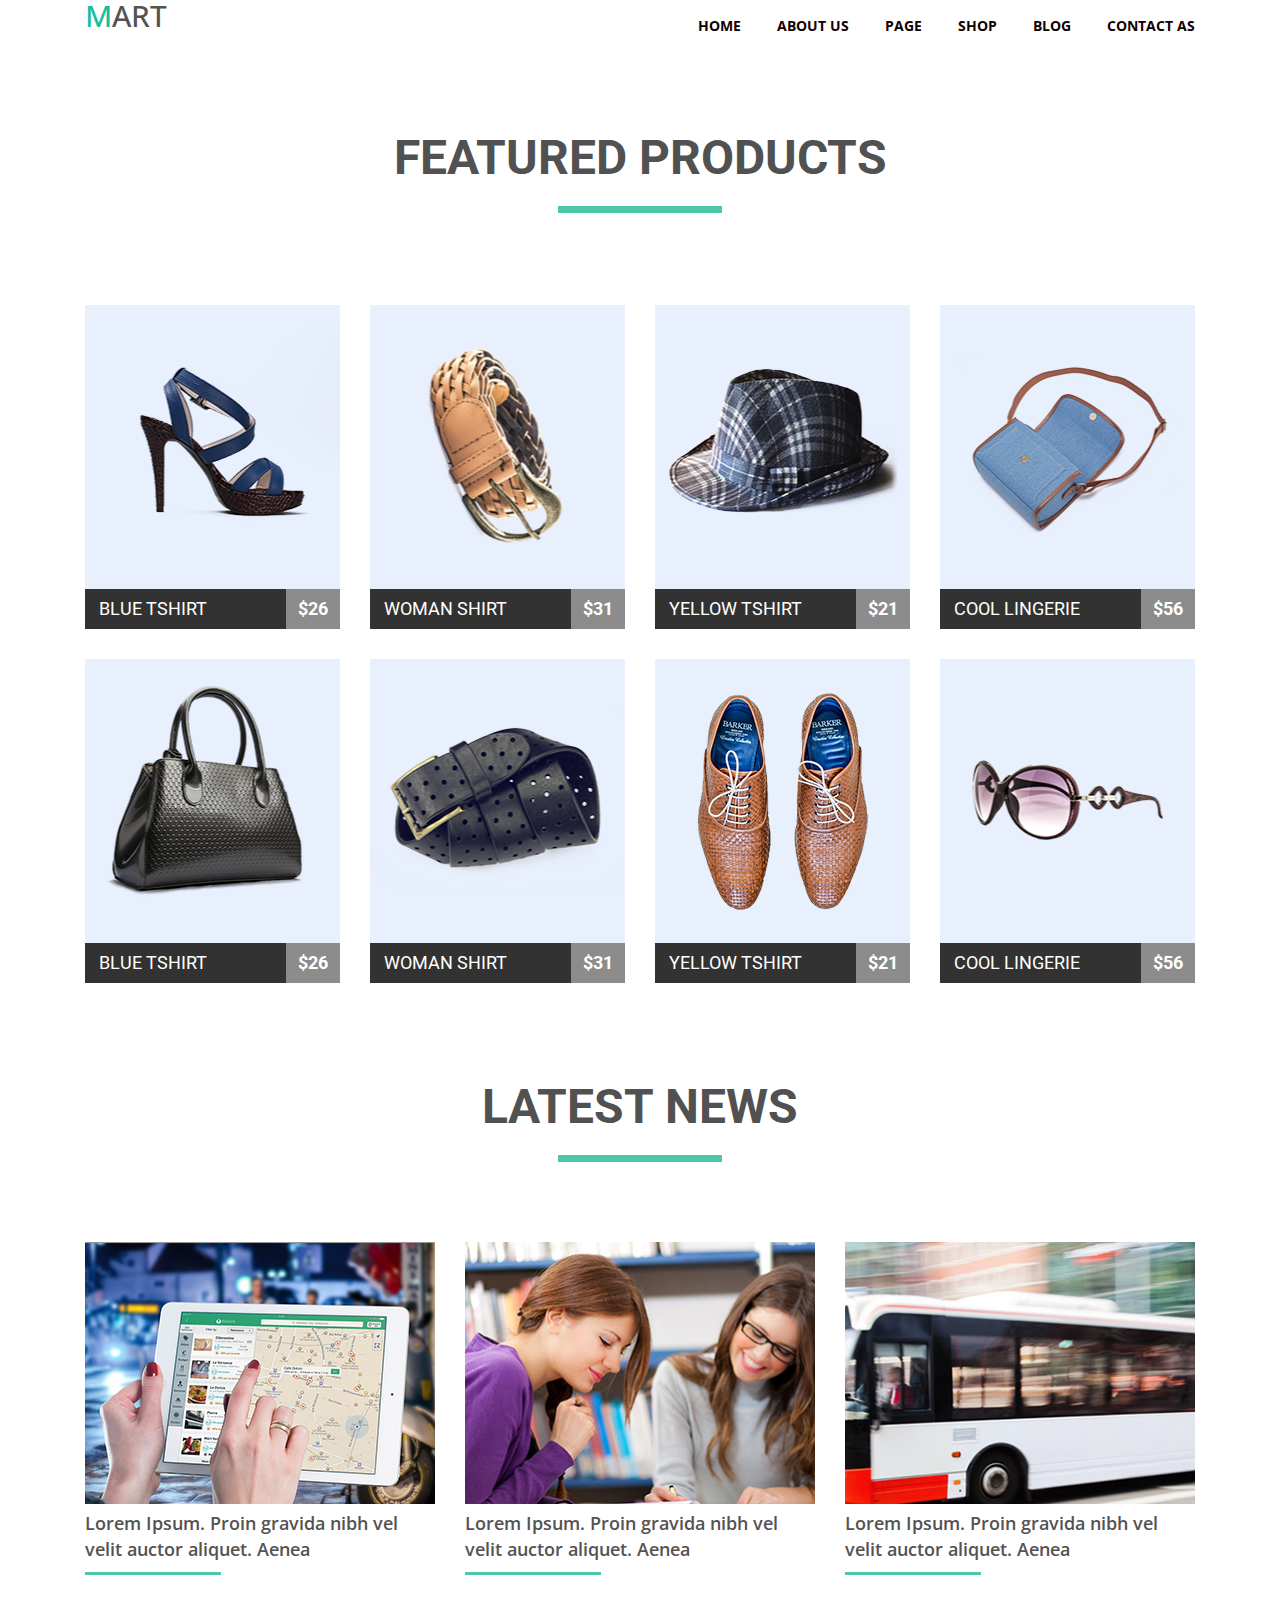
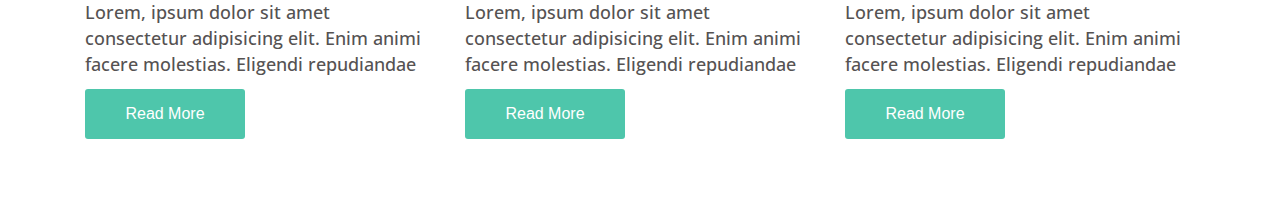
<file: 4/index.html>
<!DOCTYPE html>
<html lang="en">
<head>
    <meta charset="UTF-8">
    <meta name="viewport" content="width=device-width, initial-scale=1.0">
    <meta http-equiv="X-UA-Compatible" content="ie=edge">
    <link rel="stylesheet" href="../4/CSS/normolize.css">
    <link rel="stylesheet" href="https://fonts.googleapis.com/css?family=Open+Sans:400,700&display=swap">
    <link rel="stylesheet" href="https://fonts.googleapis.com/css?family=Roboto:400,900&display=swap">
    <link rel="stylesheet" href="./CSS/index.css">
    <title>hw4</title>
</head>
<body class="conteiner">
 <header class="page-heder clearfix">
      <a href="#" class="logo">mart</a>
  <ul class="menu clearfix">
     <li><a href="#">Home</a></li>
     <li><a href="#">About Us</a></li>
     <li><a href="#">page</a></li>
     <li><a href="#">shop</a></li>
     <li><a href="#">Blog</a></li>
     <li><a href="#">contact as</a></li>
   </ul>
   </header>
 <main class="clearfix" >
   <div class="div-products clearfix">
      <h2 class="products">FEATURED PRODUCTS</h2>
   </div>
   <ul class="featured clearfix">
     <li class="products-item">
               
          <div class="products-linc icon1 clearfix">
            <a class="linc price1" href="#">Blue Tshirt</a>
           </div>
      </li>
     <li class="products-item">
       
       <div class="products-linc icon2 clearfix"><a class="linc price2" href="#">WOMAN shirt</a></div>
      </li>
     <li class="products-item">
      
       <div class="products-linc icon3 clearfix"><a class="linc price3" href="#">YELLOW Tshirt</a></div>
      </li>
     <li class="products-item">
       
       <div class="products-linc icon4 clearfix"><a class="linc price4" href="#">Cool lingerie</a></div>
      </li>
     <li class="products-item">
       
       <div class="products-linc icon5 clearfix"><a class="linc price1" href="#">Blue Tshirt</a></div>
      </li>
     <li class="products-item">
       
       <div class="products-linc icon6 clearfix"><a  class="linc price2" href="#">WOMAN shirt</a></div>
      </li>
     <li class="products-item">
       
       <div class="products-linc icon7 clearfix"><a class="linc price3" href="#">YELLOW Tshirt</a></div>
      </li>
     <li class="products-item ">
       
       <div class="products-linc icon8 clearfix"><a class="linc price4" href="#">Cool lingerie</a></div>
      </li>
   </ul>
   <div class= "div-products">
      <h2 class="blog ">LATEST NEWS</h2>
   </div>
   
   <ul class="blog-item clearfix">
     <li class="blog-item-title clearfix">
       <img src="./IMG/ipad.png" alt="" width="350px" height="262px">
      <span class="blog-title clearfix">Lorem Ipsum. Proin gravida nibh vel velit auctor aliquet. Aenea</span>
      <p>Lorem, ipsum dolor sit amet consectetur adipisicing elit. Enim animi facere molestias. Eligendi repudiandae</p>
      <button class="button">
        <a href="#">Read More</a>
       </button>
    </li>

     <li class="blog-item-title">
       <img src="./IMG/slide1.png" alt="" width="350px" height="262px">
      <span class="blog-title clearfix">Lorem Ipsum. Proin gravida nibh vel velit auctor aliquet. Aenea</span>
      <p>Lorem, ipsum dolor sit amet consectetur adipisicing elit. Enim animi facere molestias. Eligendi repudiandae</p>
      <button class="button">
        <a href="#">Read More</a>
       </button>
    </li>

     <li class="blog-item-title">
       <img src="./IMG/bus.png" alt="" width="350px" height="262px">
      <span class="blog-title">Lorem Ipsum. Proin gravida nibh vel velit auctor aliquet. Aenea</span>
      <p>Lorem, ipsum dolor sit amet consectetur adipisicing elit. Enim animi facere molestias. Eligendi repudiandae</p>
     <button class="button">
      <a href="#">Read More</a>
     </button>
    </li>
   </ul>
 </main>
</body>
</html>
</file>
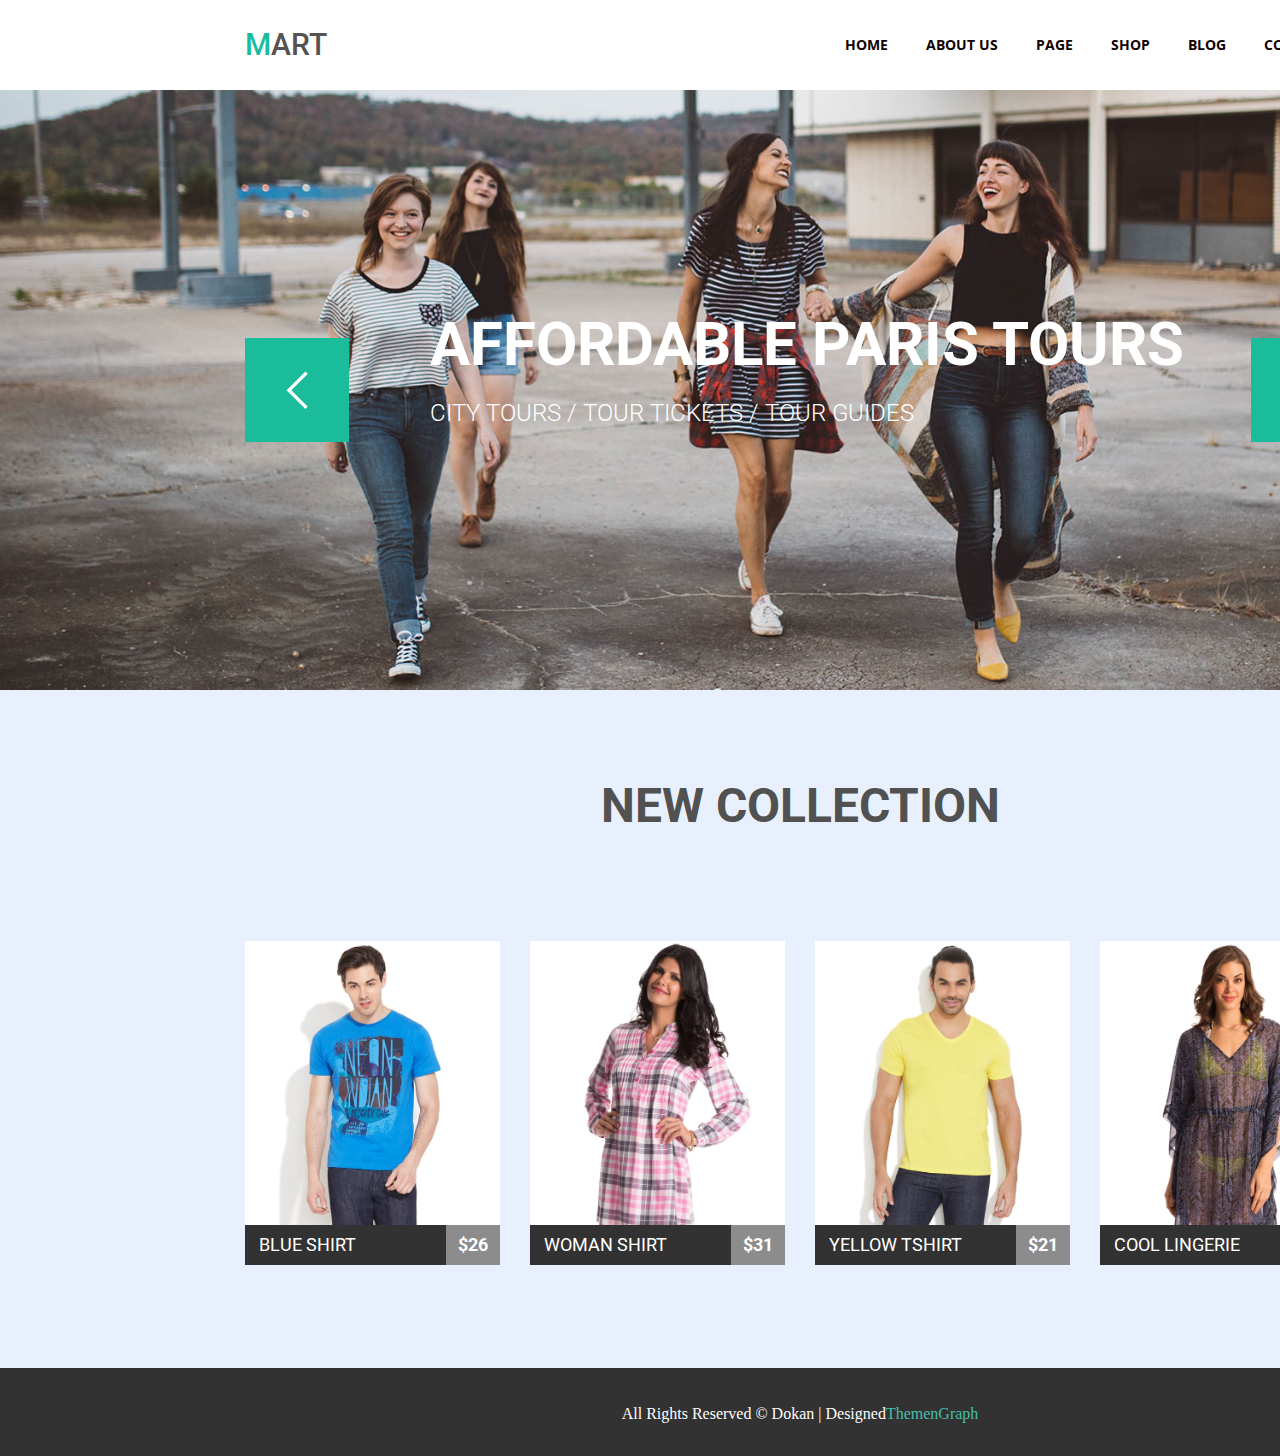
<file: hw5/index.html>
<!DOCTYPE html>
<html lang="en">
<head>
    <meta charset="UTF-8">
    <meta name="viewport" content="width=, initial-scale=1.0">
    <meta http-equiv="X-UA-Compatible" content="ie=edge">
    <link rel="stylesheet" href="./CSS/normolize.css">
    <link href="https://fonts.googleapis.com/css?family=Open+Sans|Roboto&display=swap" rel="stylesheet">
    <link rel="stylesheet" href="./CSS/style.css">
    <title>HW5</title>
</head>
<body>
    <header class="conteiner">
        <nav>
            <ul class="nav-menu-item">
               <li><a class="logo" href="#">mart</a></li>
               <div class="wrapper">                   
               <li class="nav-menu-button"><a href="#">Home</a></li>
               <li class="nav-menu-button"><a href="#">About Us</a></li>
               <li class="nav-menu-button"><a href="#">page</a></li>
               <li class="nav-menu-button"><a href="#">shop</a></li>
               <li class="nav-menu-button"><a href="#">Blog</a></li>
               <li class="nav-menu-button"><a href="#">Contacn as</a></li>
               </div>
            </ul>
            <div class="slider">
                
                <button class="slider-button prev"></button>
                <button class="slider-button next"></button>
                <span class="slider-content">
                        <h2 class="color">AFFORDABLE</h2><h2> PARIS TOURS</h2>
                        <p> CITY TOURS / TOUR TICKETS / TOUR GUIDES</p>
                </span>
                <div class="slide"></div>
            </div>
         </nav>
        <div></div>
    </header>
    <main>
        <section class="nev-collection">
            <h2 class="title">NEW COLLECTION</h2>
            <ul class="nev-collection-title">
                <li class="nev-collection-item img1">
                  <a class="nev-collection-button price1" href="#">blue shirt</a>
                   <div class="conteiner-buttom .item">
                   </div> 
                 <div class="conteiner-buttom-item buttom-item1">
                    <button class="buttom-socials icon1"></button>
                    <button class="buttom-socials icon2"></button>
                    <button class="buttom-socials icon3"></button>
                    <button class="buttom-add">Add to cart</button>
                 </div>
                    
                </li>
                <li class="nev-collection-item img2"><a class="nev-collection-button price2" href="#">WOMAN shirt</a>
                
                    <div class="conteiner-buttom item2">
                            
                        </div>
                        <div class="conteiner-buttom-item buttom-item2">
                            <button class="buttom-socials icon1"></button>
                            <button class="buttom-socials icon2"></button>
                            <button class="buttom-socials icon3"></button>
                            <button class="buttom-add">Add to cart</button>
                       </div>
                    </li>
                <li class="nev-collection-item img3">
                    <a class="nev-collection-button price3" href="#">YELLOW Tshirt</a>
               <div class="conteiner-buttom item3">
                    
                   </div>
                   <div class="conteiner-buttom-item buttom-item3">
                    <button class="buttom-socials icon1"></button>
                    <button class="buttom-socials icon2"></button>
                    <button class="buttom-socials icon3"></button>
                    <button class="buttom-add"> Add to cart</button>
               </div>  
                </li>
                <li class="nev-collection-item img4">
                    <a class="nev-collection-button price4" href="#">Cool lingerie</a>
               <div class="conteiner-buttom item4">
                   
               </div> 
               <div class="conteiner-buttom-item buttom-item4">
                <button class="buttom-socials icon1"></button>
                <button class="buttom-socials icon2"></button>
                <button class="buttom-socials icon3"></button>
                <button class="buttom-add"> Add to cart</button>
               </div>

                </li>
            </ul>
        </section>
    </main>
    <footer>
        <span class="footer-conteiner">
            <p class="footer-p">All Rights Reserved © Dokan | Designed</p>
        </span>
    </footer>
</body>
</html>
</file>
<file: 4/CSS/index.css>
html {
    box-sizing: border-box;
}
*,
*::before,
*::after {
    box-sizing: inherit;
}

.conteiner {
  display: block;
  width: 1170px;
  margin: 0 auto;
  padding: 0;
}
.page-heder {
  width: 1110px;
  height: 32px;
  margin: 0 auto;
  font-family: 'Open Sans', sans-serif;
  text-transform: uppercase;
  margin-bottom: 110px;
}

.logo {
  float: left;
  font-size: 30px;
  line-height: 32px;
  font-weight: 500;
  text-decoration: none;
  color: #555252;
}
.page-heder a::first-letter {
  color:#1abc9c;
}
.menu {
  float: right;
}
.menu li{
  float: left;
  font-size: 14px;
  line-height: 11px;
  font-weight: bold;
  list-style-type: none;
  text-align: right;
  margin-left: 36px;
  margin-top: 4px;
}
.menu a {
  text-decoration: none;
  color:#0f0101;
}
.menu a:hover {
   color:#1abc9c;
}
.menu a:focus {
  color:#1abc9c;
}
.div-products {
  width: 1110px;
  margin-left:30px;
}
.products {
  display: block;
  width: 1110px;
  margin: 0 auto;
  font-size: 48px;
  line-height:32px;
  font-weight: black;
  font-family: 'Roboto', sans-serif;
  text-transform: uppercase;
  color: #515151;
  text-align: center;
  margin-bottom: 92px;
  }
.products::after {
  display: block;
  width: 164px;
  height: 7px;
  background-color: #4ec6ab;
  margin:auto;
  margin-top: 32px;
  content: '';
 }
.featured {
  display: inline-block;
  width: 1110px;
  margin-left: 30px;
  margin-bottom: 104px;
  padding: 0;
  text-transform: uppercase;
  list-style-type: none;
  font-size: 0;
}


.products-item {
  float: left;
  width: 255px;
  height: 324px;
  background-color: #e9f0fd;
  margin-right: 30px;
  margin-bottom: 30px;
}
.products-item:nth-child(4n) {
  margin-right: 0;
  }
.products-item:nth-child(n+4) {
    margin-bottom: 0;
}
  
.products-linc::before {
  height: 284px;
  display: block;
  content: '';
  background-position: center;
}
.linc:hover {
  background-color:#1abc9c;
}
.products-item:hover .linc {
  background-color:#1abc9c;
 
}
.linc::after:hover  {
  background-color:#7fd9c7;
}
.products-item:hover .linc::after  {
  background-color:#7fd9c7;
 
}
.products-item:hover {
  box-shadow: 0 30px 36px rgba(0,0,0,0.25), 0 10px 10px rgba(0,0,0,0.22);
}


.icon1::before {
  background-image: url(../IMG/product1.png);
}
.icon2::before {
  background-image: url(../IMG/product.png);
}
.icon3::before {
  background-image: url(../IMG/product9.png);
}
.icon4::before {
  background-image: url(../IMG/product4.png);
}
.icon5::before {
  background-image: url(../IMG/product3.png);
}
.icon6::before {
  background-image: url(../IMG/product5.png);
}
.icon7::before {
  background-image: url(../IMG/product6.png);
}
.icon8::before {
  background-image: url(../IMG/product8.png);
}
.linc {
  display:inline-block;
  background-color:#323232;
  padding-left: 14px;
  width: 255px;
  height: 40px;
  font-size: 18px;
  font-family: 'Roboto', sans-serif;
  color: #ffffff;
  text-decoration: none;
  line-height: 40px;
  
}
.linc::after {
  display: inline-block;
  font-size: 18px;
  float: right;
  padding: 0, auto;
  width: 54px;
  font-weight: bold;
  font-size: 18px;
  line-height: 40px;
  color: #ffffff;
  font-family: 'Roboto', sans-serif;
  height: 40px;
  background-color: #8c8c8c;
  content: '';
  text-align: center;
}
.price1::after {
    content: '\0024 26';
  }
  .price2::after {
    content: '\0024 31';
  }
  .price3::after {
    content: '\0024 21';
  }
  .price4::after {
    content: '\0024 56';
  }
 
 .blog {  
  display: block;
  width: 1110px;
  margin: 0 auto;
  font-size: 48px;
  line-height:32px;
  font-weight: black;
  font-family: 'Roboto', sans-serif;
  text-transform: uppercase;
  color: #515151;
  text-align: center;
  margin-bottom: 80px;
    }
  .blog::after {
    display: block;
    background-color:#4ec6ab;
    width: 164px;
    height: 7px;
    margin:auto;
    margin-top: 32px;
    content: '';
    
  }
  

  .blog-item {
   display: block;
   width: 1110px;
   height: 542px;
   margin-left:30px;
   padding: 0;
   list-style-type: none;
   }
  .blog-item-title {
    display: block;
    margin-right: 30px;
    float: left;
    width: 350px;
    height: 542px;
    font-family: 'Open Sans', sans-serif;
    color: #555252;
    font-size: 18px;
    font-weight: 600;
    line-height: 26px;
  }
  .blog-item-title:nth-child(3n) {
    margin-right: 0;
  }
  .blog-title::after {
    display: block;
    width: 136px;
    height: 3px;
    background-color: #4ec6ab;
    margin-top: 10px;
    content: '';
    margin-bottom: 24px;
  }
  p {
    font-size: 18px;
    font-weight: 500;
    margin-bottom: 12px;
  }


.button {
  width: 160px;
  height: 50px;
  border: none;
  background-color: #4ec6ab;
  border-radius: 3px;
}

.blog-item-title a{
  font-size: 16px;
  font-family: "OpenSans", sans-serif;;
  line-height: 26px;
  font-weight: 300;
  text-align: center;
  color: #ffffff;
  text-decoration: none;
  text-align: center;
  padding-top: 12px;
}

.clearfix::after {
    display: table;
    content: '';
    clear: both;
}
</file>
<file: hw5/CSS/style.css>
html {
    box-sizing: border-box;
}
*,
*::before,
*::after {
    box-sizing: inherit;
}
--/*/HEDER/*/--

body {
  margin: 0 auto;
  padding: 0;
}
.conteiner {
  display: block;
  width: 1600px;
  height: 90px;
  margin: 0 auto;
  padding: 0;
}
.nav-menu-item {
  position: relative;
  left: 215px;
  margin: 0;
  padding: 0;
  
  width: 1170px;
  height: 90px;
}
.nav-menu-item li {
  display: inline-block;
  text-decoration: none;
  text-transform: uppercase;
  color: #555252;
}
.logo {
  display: inline-block;
  font-family: 'Roboto', sans-serif;
  font-size: 30px;
  line-height: 32px;
  font-weight: 500;
  text-transform: uppercase;
  text-decoration: none;
  list-style: none;
  color: #555252;
}
.logo::first-letter{
  color: #1abc9c;
}
.logo{
  position: absolute;
  left: 30px;
  top: 50%;
  transform: translateY(-50%);
}
.nav-menu-button a {
  display: inline-block;
  text-transform: uppercase;
  list-style: none;
  text-decoration: none;
  font-family: 'Open Sans', sans-serif;
  font-size: 14px;
  line-height: 11px;
  color: #0f0101;
  font-weight: bold;
}
.nav-menu-button {
  display: inline-block;
  margin-left: 34px;
}
li:first-child {
  margin-left: 0;
}
.wrapper {
  position: absolute;
  right: 30px;
  top: 50%;
  transform: translateY(-50%);
}
.slider {
  position: relative;
  display: inline-block;
  width: 1600px;
  height: 600px;
  background-image: url(../IMG/slide4.jpg);
  background-position: center;
  background-size: cover;
}

.slider-button {
  display: inline-block;
  position: absolute;
  width: 104px;
  height: 104px;
  background-color: rgb(26, 188, 156);
  border: none;
  margin: 0;
  padding: 0;
  transform: translateY(-50%);
}

.prev {
  display: block;
  left: 245px;
  top: 50%;
  background-image: url(../IMG/7.png);
  background-position: center;
  background-repeat: no-repeat;
}
.next {
  right: 245px;
  top: 50%;
  background-image: url(../IMG/6.png);
  background-position: center;
  background-repeat: no-repeat;
}
 .slider-content {
  display: inline-block;
  position: absolute;
  margin: 0;
  padding: 0;
  font-family: "Roboto";
  text-transform: uppercase;
  text-align: left;
  vertical-align: middle;
  width: 900px;
  height: 98px;
  color: #ffffff;
  left: 430px;
  bottom: 288px;
 }

 h2 {
   display: inline;
   margin: 0;
   padding: 0; 
   font-weight: 700;
   font-size: 60px;
   line-height: 82px;
   margin-bottom: 10px;
  }
 p {
   margin: 0;
   padding: 0;
   font-weight: 300;
   font-size: 24px;
   line-height: 54px;
   color: #ffffff;
  }
  .slide {
  position: absolute;
  top: 50%;
  left: 50%;
  bottom: 0;
  margin: 0;
  padding: 0;
  background-color: rgb(0, 0, 2);
  opacity: 0;
  width: 1807px;
  height: 607px;
  transform: translate(-50%,-50%);
  }
 
 .slider:hover .slide {
  opacity: 0.522;
 }
 .slider:hover .color {
  color: rgb(255, 114, 0);
 }

 .nav-menu-button a:focus, .nav-menu-button a:hover {
  color:#1abc9c;
}

.nev-collection {
  display: block;
  position: relative;
  margin: 0 auto;
  padding: 0;
  width: 1600px;
  height: 678px;
  background-color: rgb(233, 240, 253);
  margin-top: 600px;
}
.title {
  display: inline-block;
  position: relative;
  font-size: 48px;
  font-family: "Roboto";
  color: rgb(81, 81, 81);
  text-transform: uppercase;
  text-align: center;
  line-height:32px;
  margin: 0;
  padding: 0;
  width: 1600px;
  margin-top: 100px;
}

.title:after {
  display: block;
  width: 164px;
  height: 7px;
  margin:auto;
  margin-top: 32px;
  content: '';
 }
 
 .nev-collection-title {
  
  display: block;
  position: relative;
  width: 1110px;
  height: 324px;
  top: 80px;
  margin: 0 auto;
  padding: 0;
  font-size: 0;
  
  }
  .nev-collection-item {
    display: inline-block;
    width: 255px;
    height: 324px;
    margin-right: 30px;
    background-color: #0f0101;
  }
 .nev-collection-item:nth-child(4n) {
  margin-right: 0;
 }
 .nev-collection-item::before {
  width: 255px;
  height: 324px;
  display: inline-block;
  content: '';
}
.img1 {
  background-image: url(../IMG/category-2.jpg);
  background-size: cover;
  background-position: center;
}
.img2 {
  background-image: url(../IMG/category-1.jpg);
  background-size: cover;
  background-position: center;
}
.img3 {
  background-image: url(../IMG/category-4.jpg);
  background-size: cover;
  background-position: center;
}
.img4 {
  background-image: url(../IMG/category-3.jpg);
  background-size: cover;
  background-position: center;
}
.nev-collection-button {
display: block;
position: absolute;
top: 284px;
width: 255px;
height: 40px;
font-size: 18px;
line-height: 32px;
text-transform: uppercase;
text-decoration: none;
color: #ffffff;
font-family: 'Roboto', sans-serif;
background-color: rgb(50, 50, 50);
line-height: 40px;
padding-left: 14px;
vertical-align: middle;
}
.nev-collection-button:after {
  display: inline-block;
  font-size: 18px;
  float: right;
  padding: 0, auto;
  width: 54px;
  font-weight: bold;
  font-size: 18px;
  line-height: 40px;
  color: #ffffff;
  font-family: 'Roboto', sans-serif;
  height: 40px;
  background-color: #8c8c8c;
  content: '';
  text-align: center;
}
.price1::after {
  content: '\0024 26';
}
  .price2::after {
    content: '\0024 31';
  }
  .price3::after {
    content: '\0024 21';
  }
  .price4::after {
    content: '\0024 56';
  }
  .buttom-socials:hover, .buttom-add:hover {
    cursor: pointer;
  }
  
  .nev-collection-button:hover {
    background-color:#1abc9c;
   
  }
  .nev-collection-item:hover .nev-collection-button {
    background-color:#1abc9c;
    
  }

  .nev-collection-button::after:hover {
    background-color:#7fd9c7;
    
  }
  .nev-collection-item:hover .nev-collection-button::after {
    background-color:#7fd9c7;
   
  }
  .conteiner-buttom {
    display:inline-block;
    position: absolute;
    font-size: 0;
    margin: 0;
    padding: 0;
    width: 255px;
    height: 284px;
    border-width: 10px;
    border-color: rgb(255, 255, 255);
    border-style: solid;
    background-color: rgba(0, 0, 0);
    opacity:0;
    left: 0;
    top: 0;
     }

  .item2
  {
    left: 285px;
  }
  .item3
  {
    left: 570px;
  }
  .item4
  {
    left: 855px;
  }

  .nev-collection-item:hover .conteiner-buttom {
    opacity: 0.549;
  }
  

  .buttom-socials {
    display: inline-block;
    padding: 0;
    width: 50px;
    height: 50px;
    border-width: 1px;
    border-color: rgb(255, 255, 255);
    border-style: solid;
    position: relative; 
    margin-right: 9px;
    margin-bottom: 7px;
    background-color: transparent;
    
  }
  .buttom-socials:nth-child(3n)
  {
    margin-right: 0;
  }
  .buttom-socials:hover {
    border-width: 1px;
    border-color:#1abc9c;
    border-style: solid;
    background-color: #1abc9c;
    
   }
 
  .buttom-add {
    display: inline-block;
    font-size: 14px;
    margin: 0;
    padding: 0;
    line-height: 50px;
    font-family: 'Open Sans', sans-serif;
    text-transform: uppercase;
    color: #ffffff;
    width: 168px;
    height: 50px;
    border-width: 1px;
    border-color: rgb(255, 255, 255);
    border-style: solid;
    position: relative; 
    background-color: rgb(50, 50, 50)
    
  }
  .buttom-add::before{
    
    display: inline-block;
    margin: 0 auto;
    float: left;
    content: '';
    width: 50px;
    height: 50px;
    background-position: center;
    background-repeat: no-repeat;
    background-image: url(../IMG/1111.png);
  }
 
  .buttom-add:hover {
    border-width: 1px;
    border-color: rgba(26, 188, 156, 1);
    border-style: solid;
    background-color: rgb(26, 188, 156);
    
   }
  .conteiner-buttom-item {
    display: inline-block;
    position: absolute;
    
    width: 168px;
    height: 106px;
    top:0px;
    left: 0px;
    transform: translate(45px,90px);
    opacity:0 ;
  }
    
  .buttom-item2{
    left: 285px;
  }
  .buttom-item3{
    left: 570px;
  }
  .buttom-item4{
    left: 855px;
  }
  .nev-collection-item:hover .conteiner-buttom-item {
    opacity:1;
    
  }
  .icon1 {
  background-image: url(../IMG/4.png);
  background-position: center;
  background-repeat: no-repeat;

  }
  .icon2 {
    background-image: url(../IMG/3.png);
    background-position: center;
    background-repeat: no-repeat;
  
    }
    .icon3 {
      background-image: url(../IMG/5.png);
      background-position: center;
      background-repeat: no-repeat;
    
      }
      .footer-conteiner {
        display: block;
        margin: 0 auto;
        padding: 0;
        width: 1600px;
        height: 88px;
        background-color: #323232;

      }
      .footer-p {
        font-size: 16px;
        padding-top: 32px;
        font-family: "OpenSans";
        color: #fefefe;
        text-align: center;
        line-height: 28px;
      }

.footer-p::after {
  content: 'ThemenGraph';
  color: #46bfa9;
}
</file>
<file: 4/CSS/normolize.css>
/*! normalize.css v8.0.1 | MIT License | github.com/necolas/normalize.css */

/* Document
   ========================================================================== */

/**
 * 1. Correct the line height in all browsers.
 * 2. Prevent adjustments of font size after orientation changes in iOS.
 */

 html {
    line-height: 1.15; /* 1 */
    -webkit-text-size-adjust: 100%; /* 2 */
  }
  
  /* Sections
     ========================================================================== */
  
  /**
   * Remove the margin in all browsers.
   */
  
  body {
    margin: 0;
     }
  
  /**
   * Render the `main` element consistently in IE.
   */
  
  main {
    display: block;
  }
  
  /**
   * Correct the font size and margin on `h1` elements within `section` and
   * `article` contexts in Chrome, Firefox, and Safari.
   */
  
  h1 {
    font-size: 2em;
    margin: 0.67em 0;
  }
  
  /* Grouping content
     ========================================================================== */
  
  /**
   * 1. Add the correct box sizing in Firefox.
   * 2. Show the overflow in Edge and IE.
   */
  
  hr {
    box-sizing: content-box; /* 1 */
    height: 0; /* 1 */
    overflow: visible; /* 2 */
  }
  
  /**
   * 1. Correct the inheritance and scaling of font size in all browsers.
   * 2. Correct the odd `em` font sizing in all browsers.
   */
  
  pre {
    font-family: monospace, monospace; /* 1 */
    font-size: 1em; /* 2 */
  }
  
  /* Text-level semantics
     ========================================================================== */
  
  /**
   * Remove the gray background on active links in IE 10.
   */
  
  a {
    background-color: transparent;
  }
  
  /**
   * 1. Remove the bottom border in Chrome 57-
   * 2. Add the correct text decoration in Chrome, Edge, IE, Opera, and Safari.
   */
  
  abbr[title] {
    border-bottom: none; /* 1 */
    text-decoration: underline; /* 2 */
    text-decoration: underline dotted; /* 2 */
  }
  
  /**
   * Add the correct font weight in Chrome, Edge, and Safari.
   */
  
  b,
  strong {
    font-weight: bolder;
  }
  
  /**
   * 1. Correct the inheritance and scaling of font size in all browsers.
   * 2. Correct the odd `em` font sizing in all browsers.
   */
  
  code,
  kbd,
  samp {
    font-family: monospace, monospace; /* 1 */
    font-size: 1em; /* 2 */
  }
  
  /**
   * Add the correct font size in all browsers.
   */
  
  small {
    font-size: 80%;
  }
  
  /**
   * Prevent `sub` and `sup` elements from affecting the line height in
   * all browsers.
   */
  
  sub,
  sup {
    font-size: 75%;
    line-height: 0;
    position: relative;
    vertical-align: baseline;
  }
  
  sub {
    bottom: -0.25em;
  }
  
  sup {
    top: -0.5em;
  }
  
  /* Embedded content
     ========================================================================== */
  
  /**
   * Remove the border on images inside links in IE 10.
   */
  
  img {
    border-style: none;
  }
  
  /* Forms
     ========================================================================== */
  
  /**
   * 1. Change the font styles in all browsers.
   * 2. Remove the margin in Firefox and Safari.
   */
  
  button,
  input,
  optgroup,
  select,
  textarea {
    font-family: inherit; /* 1 */
    font-size: 100%; /* 1 */
    line-height: 1.15; /* 1 */
    margin: 0; /* 2 */
  }
  
  /**
   * Show the overflow in IE.
   * 1. Show the overflow in Edge.
   */
  
  button,
  input { /* 1 */
    overflow: visible;
  }
  
  /**
   * Remove the inheritance of text transform in Edge, Firefox, and IE.
   * 1. Remove the inheritance of text transform in Firefox.
   */
  
  button,
  select { /* 1 */
    text-transform: none;
  }
  
  /**
   * Correct the inability to style clickable types in iOS and Safari.
   */
  
  button,
  [type="button"],
  [type="reset"],
  [type="submit"] {
    -webkit-appearance: button;
  }
  
  /**
   * Remove the inner border and padding in Firefox.
   */
  
  button::-moz-focus-inner,
  [type="button"]::-moz-focus-inner,
  [type="reset"]::-moz-focus-inner,
  [type="submit"]::-moz-focus-inner {
    border-style: none;
    padding: 0;
  }
  
  /**
   * Restore the focus styles unset by the previous rule.
   */
  
  button:-moz-focusring,
  [type="button"]:-moz-focusring,
  [type="reset"]:-moz-focusring,
  [type="submit"]:-moz-focusring {
    outline: 1px dotted ButtonText;
  }
  
  /**
   * Correct the padding in Firefox.
   */
  
  fieldset {
    padding: 0.35em 0.75em 0.625em;
  }
  
  /**
   * 1. Correct the text wrapping in Edge and IE.
   * 2. Correct the color inheritance from `fieldset` elements in IE.
   * 3. Remove the padding so developers are not caught out when they zero out
   *    `fieldset` elements in all browsers.
   */
  
  legend {
    box-sizing: border-box; /* 1 */
    color: inherit; /* 2 */
    display: table; /* 1 */
    max-width: 100%; /* 1 */
    padding: 0; /* 3 */
    white-space: normal; /* 1 */
  }
  
  /**
   * Add the correct vertical alignment in Chrome, Firefox, and Opera.
   */
  
  progress {
    vertical-align: baseline;
  }
  
  /**
   * Remove the default vertical scrollbar in IE 10+.
   */
  
  textarea {
    overflow: auto;
  }
  
  /**
   * 1. Add the correct box sizing in IE 10.
   * 2. Remove the padding in IE 10.
   */
  
  [type="checkbox"],
  [type="radio"] {
    box-sizing: border-box; /* 1 */
    padding: 0; /* 2 */
  }
  
  /**
   * Correct the cursor style of increment and decrement buttons in Chrome.
   */
  
  [type="number"]::-webkit-inner-spin-button,
  [type="number"]::-webkit-outer-spin-button {
    height: auto;
  }
  
  /**
   * 1. Correct the odd appearance in Chrome and Safari.
   * 2. Correct the outline style in Safari.
   */
  
  [type="search"] {
    -webkit-appearance: textfield; /* 1 */
    outline-offset: -2px; /* 2 */
  }
  
  /**
   * Remove the inner padding in Chrome and Safari on macOS.
   */
  
  [type="search"]::-webkit-search-decoration {
    -webkit-appearance: none;
  }
  
  /**
   * 1. Correct the inability to style clickable types in iOS and Safari.
   * 2. Change font properties to `inherit` in Safari.
   */
  
  ::-webkit-file-upload-button {
    -webkit-appearance: button; /* 1 */
    font: inherit; /* 2 */
  }
  
  /* Interactive
     ========================================================================== */
  
  /*
   * Add the correct display in Edge, IE 10+, and Firefox.
   */
  
  details {
    display: block;
  }
  
  /*
   * Add the correct display in all browsers.
   */
  
  summary {
    display: list-item;
  }
  
  /* Misc
     ========================================================================== */
  
  /**
   * Add the correct display in IE 10+.
   */
  
  template {
    display: none;
  }
  
  /**
   * Add the correct display in IE 10.
   */
  
  [hidden] {
    display: none;
  }
</file>
<file: hw5/CSS/normolize.css>
/*! normalize.css v8.0.1 | MIT License | github.com/necolas/normalize.css */

/* Document
   ========================================================================== */

/**
 * 1. Correct the line height in all browsers.
 * 2. Prevent adjustments of font size after orientation changes in iOS.
 */

 html {
    line-height: 1.15; /* 1 */
    -webkit-text-size-adjust: 100%; /* 2 */
  }
  
  /* Sections
     ========================================================================== */
  
  /**
   * Remove the margin in all browsers.
   */
  
  body {
    margin: 0;
     }
  
  /**
   * Render the `main` element consistently in IE.
   */
  
  main {
    display: block;
  }
  
  /**
   * Correct the font size and margin on `h1` elements within `section` and
   * `article` contexts in Chrome, Firefox, and Safari.
   */
  
  h1 {
    font-size: 2em;
    margin: 0.67em 0;
  }
  
  /* Grouping content
     ========================================================================== */
  
  /**
   * 1. Add the correct box sizing in Firefox.
   * 2. Show the overflow in Edge and IE.
   */
  
  hr {
    box-sizing: content-box; /* 1 */
    height: 0; /* 1 */
    overflow: visible; /* 2 */
  }
  
  /**
   * 1. Correct the inheritance and scaling of font size in all browsers.
   * 2. Correct the odd `em` font sizing in all browsers.
   */
  
  pre {
    font-family: monospace, monospace; /* 1 */
    font-size: 1em; /* 2 */
  }
  
  /* Text-level semantics
     ========================================================================== */
  
  /**
   * Remove the gray background on active links in IE 10.
   */
  
  a {
    background-color: transparent;
  }
  
  /**
   * 1. Remove the bottom border in Chrome 57-
   * 2. Add the correct text decoration in Chrome, Edge, IE, Opera, and Safari.
   */
  
  abbr[title] {
    border-bottom: none; /* 1 */
    text-decoration: underline; /* 2 */
    text-decoration: underline dotted; /* 2 */
  }
  
  /**
   * Add the correct font weight in Chrome, Edge, and Safari.
   */
  
  b,
  strong {
    font-weight: bolder;
  }
  
  /**
   * 1. Correct the inheritance and scaling of font size in all browsers.
   * 2. Correct the odd `em` font sizing in all browsers.
   */
  
  code,
  kbd,
  samp {
    font-family: monospace, monospace; /* 1 */
    font-size: 1em; /* 2 */
  }
  
  /**
   * Add the correct font size in all browsers.
   */
  
  small {
    font-size: 80%;
  }
  
  /**
   * Prevent `sub` and `sup` elements from affecting the line height in
   * all browsers.
   */
  
  sub,
  sup {
    font-size: 75%;
    line-height: 0;
    position: relative;
    vertical-align: baseline;
  }
  
  sub {
    bottom: -0.25em;
  }
  
  sup {
    top: -0.5em;
  }
  
  /* Embedded content
     ========================================================================== */
  
  /**
   * Remove the border on images inside links in IE 10.
   */
  
  img {
    border-style: none;
  }
  
  /* Forms
     ========================================================================== */
  
  /**
   * 1. Change the font styles in all browsers.
   * 2. Remove the margin in Firefox and Safari.
   */
  
  button,
  input,
  optgroup,
  select,
  textarea {
    font-family: inherit; /* 1 */
    font-size: 100%; /* 1 */
    line-height: 1.15; /* 1 */
    margin: 0; /* 2 */
  }
  
  /**
   * Show the overflow in IE.
   * 1. Show the overflow in Edge.
   */
  
  button,
  input { /* 1 */
    overflow: visible;
  }
  
  /**
   * Remove the inheritance of text transform in Edge, Firefox, and IE.
   * 1. Remove the inheritance of text transform in Firefox.
   */
  
  button,
  select { /* 1 */
    text-transform: none;
  }
  
  /**
   * Correct the inability to style clickable types in iOS and Safari.
   */
  
  button,
  [type="button"],
  [type="reset"],
  [type="submit"] {
    -webkit-appearance: button;
  }
  
  /**
   * Remove the inner border and padding in Firefox.
   */
  
  button::-moz-focus-inner,
  [type="button"]::-moz-focus-inner,
  [type="reset"]::-moz-focus-inner,
  [type="submit"]::-moz-focus-inner {
    border-style: none;
    padding: 0;
  }
  
  /**
   * Restore the focus styles unset by the previous rule.
   */
  
  button:-moz-focusring,
  [type="button"]:-moz-focusring,
  [type="reset"]:-moz-focusring,
  [type="submit"]:-moz-focusring {
    outline: 1px dotted ButtonText;
  }
  
  /**
   * Correct the padding in Firefox.
   */
  
  fieldset {
    padding: 0.35em 0.75em 0.625em;
  }
  
  /**
   * 1. Correct the text wrapping in Edge and IE.
   * 2. Correct the color inheritance from `fieldset` elements in IE.
   * 3. Remove the padding so developers are not caught out when they zero out
   *    `fieldset` elements in all browsers.
   */
  
  legend {
    box-sizing: border-box; /* 1 */
    color: inherit; /* 2 */
    display: table; /* 1 */
    max-width: 100%; /* 1 */
    padding: 0; /* 3 */
    white-space: normal; /* 1 */
  }
  
  /**
   * Add the correct vertical alignment in Chrome, Firefox, and Opera.
   */
  
  progress {
    vertical-align: baseline;
  }
  
  /**
   * Remove the default vertical scrollbar in IE 10+.
   */
  
  textarea {
    overflow: auto;
  }
  
  /**
   * 1. Add the correct box sizing in IE 10.
   * 2. Remove the padding in IE 10.
   */
  
  [type="checkbox"],
  [type="radio"] {
    box-sizing: border-box; /* 1 */
    padding: 0; /* 2 */
  }
  
  /**
   * Correct the cursor style of increment and decrement buttons in Chrome.
   */
  
  [type="number"]::-webkit-inner-spin-button,
  [type="number"]::-webkit-outer-spin-button {
    height: auto;
  }
  
  /**
   * 1. Correct the odd appearance in Chrome and Safari.
   * 2. Correct the outline style in Safari.
   */
  
  [type="search"] {
    -webkit-appearance: textfield; /* 1 */
    outline-offset: -2px; /* 2 */
  }
  
  /**
   * Remove the inner padding in Chrome and Safari on macOS.
   */
  
  [type="search"]::-webkit-search-decoration {
    -webkit-appearance: none;
  }
  
  /**
   * 1. Correct the inability to style clickable types in iOS and Safari.
   * 2. Change font properties to `inherit` in Safari.
   */
  
  ::-webkit-file-upload-button {
    -webkit-appearance: button; /* 1 */
    font: inherit; /* 2 */
  }
  
  /* Interactive
     ========================================================================== */
  
  /*
   * Add the correct display in Edge, IE 10+, and Firefox.
   */
  
  details {
    display: block;
  }
  
  /*
   * Add the correct display in all browsers.
   */
  
  summary {
    display: list-item;
  }
  
  /* Misc
     ========================================================================== */
  
  /**
   * Add the correct display in IE 10+.
   */
  
  template {
    display: none;
  }
  
  /**
   * Add the correct display in IE 10.
   */
  
  [hidden] {
    display: none;
  }
</file>
